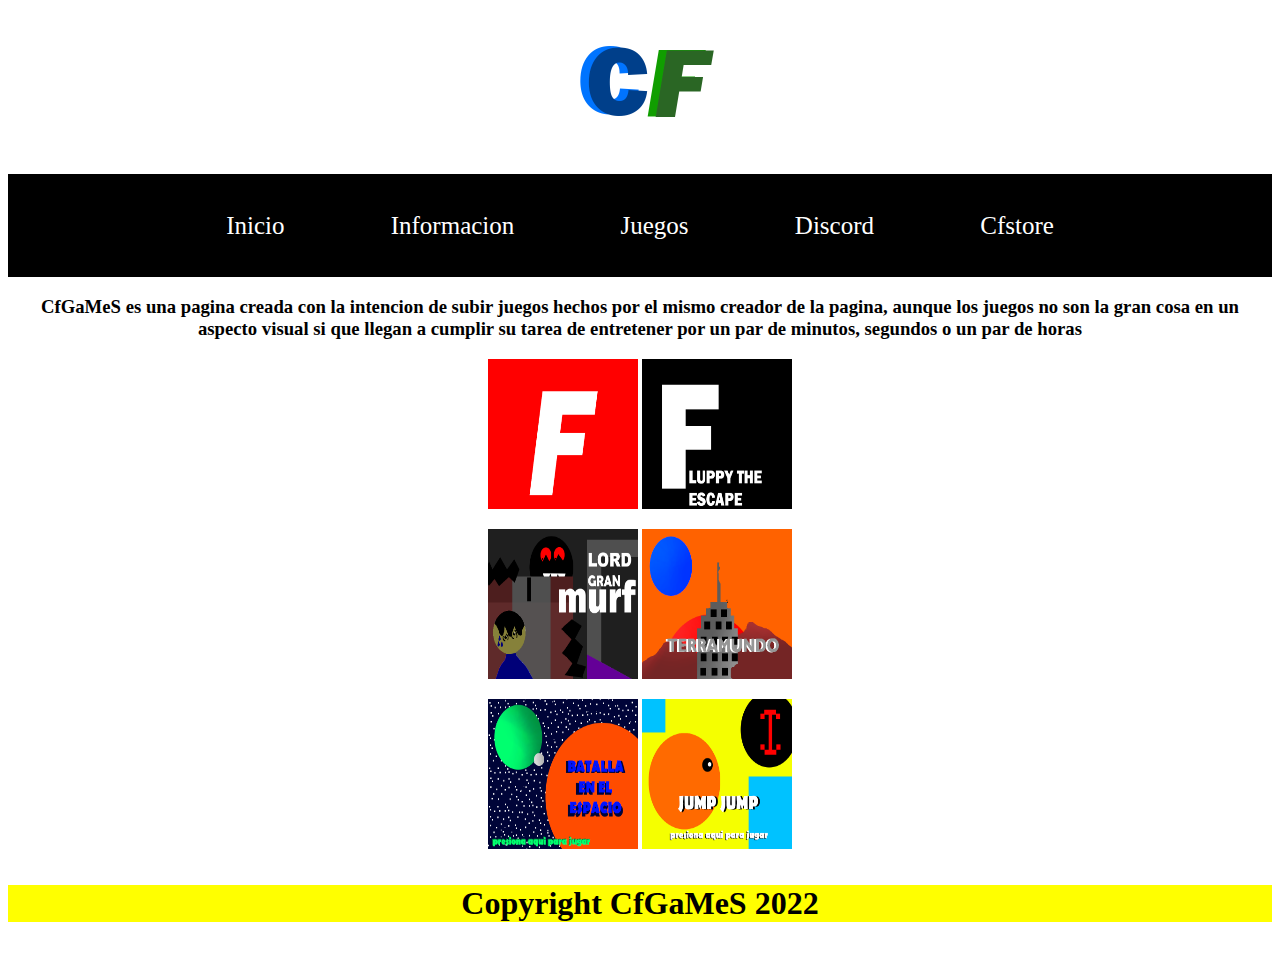
<file: index.html>
<html>
    <head>
        <title>
            CfGaMeS
        </title>
        <link rel="stylesheet" href="index.css">
        <link rel="shortcut icon" href="imagenes/LOGO.png">
    </head>

    <body>
        <div class="logo">
            <p>
                <a href="index.html">
                    <img src="imagenes/LOGO.png" alt="">
                </a>
            </p>
        </div>

        <div class="barra">
            <p>
                <a href="index.html">
                    Inicio
                </a>
                <a href="informacion.html">
                    Informacion
                </a>
                <a href="juegos.html">
                    Juegos
                </a>
                <a href="https://discord.gg/4euXCezE9A">
                    Discord
                </a>
                <a href="https://www.mediafire.com/file/oy1w2s5swx1jrgp/CFstore.exe/file">
                    Cfstore
                </a>
            </p>
        </div>

        
        <div class="des-pagina">
            <h3>
               <p>
                <strong>CfGaMeS</strong> es una pagina creada con la intencion de subir juegos hechos por el mismo creador de la pagina, aunque los juegos no son la gran cosa en un aspecto visual si que llegan a cumplir su tarea de entretener por un par de minutos, segundos o un par de horas
               </p>
            </h3>
        </div>

        <div class="imgs-juegos1">
            <p>
                <img src="imagenes/fluppy logo.png" alt="">
                <img src="imagenes/fluppy the escape.png" alt="">
            </p>
        </div>

        <div class="imgs-juegos2">
            <p>
                <img src="imagenes/LORD GRAN MURF LOGO!!!.png" alt="">
                <img src="imagenes/terramundo.png" alt="">
            </p>
        </div>

        <div class="imgs-juegos3">
            <p>
                <img src="imagenes/batalla en el espacio.png" alt="">
                <img src="imagenes/jump jump .png" alt="">
            </p>
        </div>

        <div class="Copyright">
            <h1>
                <p>
                    Copyright CfGaMeS 2022
                </p>
            </h1>
        </div>

    </body>

</html>
</file>
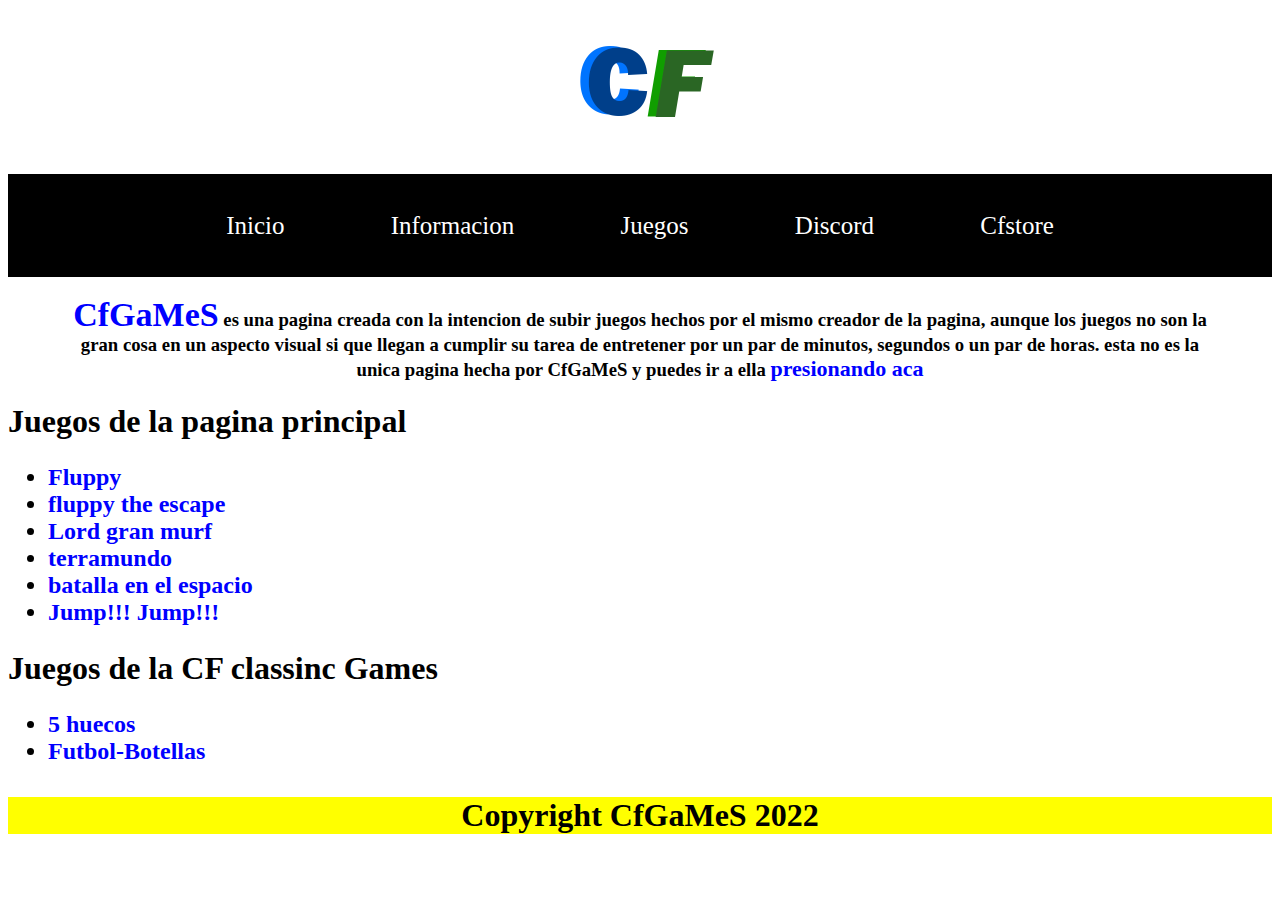
<file: informacion.html>
<html>
    <head>
        <title>
            CF info
        </title>
        <link rel="stylesheet" href="informacion.css">
        <link rel="shortcut icon" href="imagenes/LOGO.png">
    </head>

    <body>
        
        <div class="logo">
            <p>
                <a href="">
                    <img src="imagenes/LOGO.png" alt="">
                </a>
            </p>
        </div>

        <div class="barra">
            <p>
                <a href="index.html">
                    Inicio
                </a>
                <a href="informacion.html">
                    Informacion
                </a>
                <a href="juegos.html">
                    Juegos
                </a>
                <a href="https://discord.gg/4euXCezE9A">
                    Discord
                </a>
                <a href="https://www.mediafire.com/file/oy1w2s5swx1jrgp/CFstore.exe/file">
                    Cfstore
                </a>
            </p>
        </div>

        <div class="informacion-de-la-pagina">
            <h3>
                <p>
                    <strong>CfGaMeS</strong> es una pagina creada con la intencion de subir juegos hechos por el mismo creador de la pagina, aunque los juegos no son la gran cosa en un aspecto visual si que llegan a cumplir su tarea de entretener por un par de minutos, segundos o un par de horas. esta no es la unica pagina hecha por CfGaMeS y puedes ir a ella <a href="https://cfgame123.github.io/CF-classinc-Games/">presionando aca</a>
                </p>
            </h3>
        </div>

        <div class="enlaces-descarga">
            <h1>
                Juegos de la pagina principal
            </h1>

            <h2>
                <ul>
                    <li>
                        <a href="https://www.mediafire.com/file/vims7xv4e5ig339/fluppy.exe/file">
                            Fluppy
                        </a>
                    </li>
                    <li>
                        <a href="https://www.mediafire.com/file/f05e1xuc0yqsr4y/fluppy_the_escape.exe/file">
                            fluppy the escape
                        </a>
                    </li>
                    <li>
                        <a href="https://www.mediafire.com/file/faj8aknei5l81f9/LORD_GRAN_MURF.exe/file">
                            Lord gran murf
                        </a>
                    </li>
                    <li>
                        <a href="https://www.mediafire.com/file/nckxsyex3sedqxj/Terramundo.exe/file">
                            terramundo
                        </a>
                    </li>
                    <li>
                        <a href="https://www.mediafire.com/file/d4levzqr3hc5qd0/batalla_en_el_espacio.exe/file">
                            batalla en el espacio
                        </a>
                    </li>
                    <li>
                        <a href="https://www.mediafire.com/file/kjjwyzqo4dk8yct/JUMP%2521%2521%2521_JUMP%2521%2521%2521.exe/file">
                            Jump!!! Jump!!!
                        </a>
                    </li>
                </ul>
            </h2>

            <h1>
                Juegos de la CF classinc Games
            </h1>
            <h2>
                <ul>
                    <li>
                        <a href="https://www.mediafire.com/file/ilotpzi56gxef77/5_huecos.exe/file">
                            5 huecos
                        </a>
                    </li>
                    <li>
                        <a href="error.html">
                            Futbol-Botellas
                        </a>
                    </li>
                </ul>
            </h2>

        </div>

        <div class="copyright">
            <h1>
                <p>
                    Copyright CfGaMeS 2022
                </p>
            </h1>
        </div>
    </body>

</html>
</file>
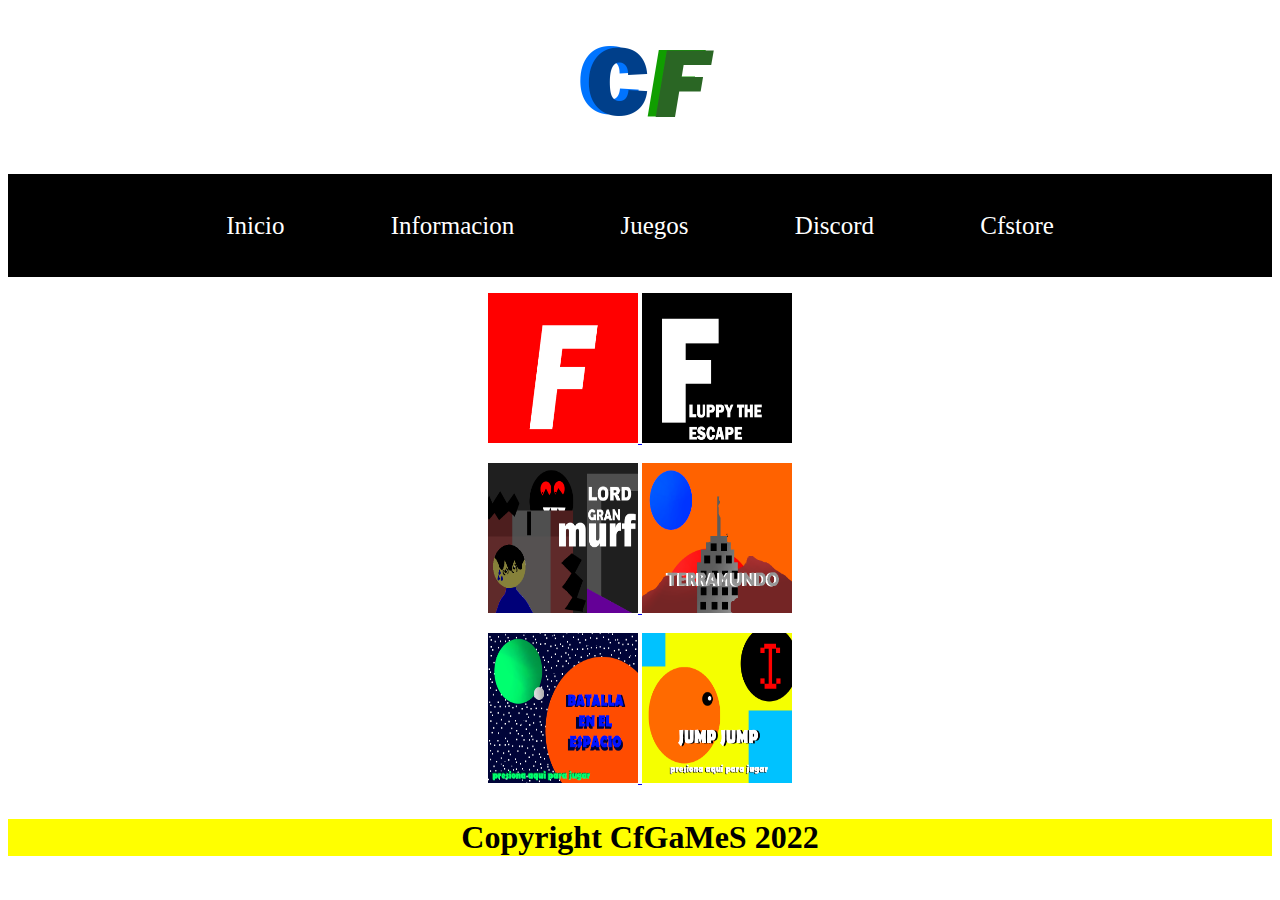
<file: juegos.html>
<html>
    <head>
        <title>
            CF juegos
        </title>
        <link rel="stylesheet" href="juegos.css">
        <link rel="shortcut icon" href="imagenes/LOGO.png">
    </head>

    <body>

        <div class="logo">
            <p>
                <a href="index.html">
                    <img src="imagenes/LOGO.png" alt="">
                </a>
            </p>
        </div>

        <div class="barra">
            <p>
                <a href="index.html">
                    Inicio
                </a>
                <a href="informacion.html">
                    Informacion
                </a>
                <a href="juegos.html">
                    Juegos
                </a>
                <a href="https://discord.gg/4euXCezE9A">
                    Discord
                </a>
                <a href="https://www.mediafire.com/file/oy1w2s5swx1jrgp/CFstore.exe/file">
                    Cfstore
                </a>
            </p>
        </div>

        <div class="imgs-juegos1">
            <p>
                <a href="https://www.mediafire.com/file/vims7xv4e5ig339/fluppy.exe/file">
                    <img src="imagenes/fluppy logo.png" alt="">
                </a>
                <a href="https://www.mediafire.com/file/f05e1xuc0yqsr4y/fluppy_the_escape.exe/file">
                    <img src="imagenes/fluppy the escape.png" alt="">
                </a>
            </p>
        </div>

        <div class="imgs-juegos2">
            <p>
                <a href="https://www.mediafire.com/file/faj8aknei5l81f9/LORD_GRAN_MURF.exe/file">
                    <img src="imagenes/LORD GRAN MURF LOGO!!!.png" alt="">
                </a>
                <a href="https://www.mediafire.com/file/nckxsyex3sedqxj/Terramundo.exe/file">
                    <img src="imagenes/terramundo.png" alt="">
                </a>
            </p>
        </div>

        <div class="imgs-juegos3">
            <p>
                <a href="https://www.mediafire.com/file/d4levzqr3hc5qd0/batalla_en_el_espacio.exe/file">
                    <img src="imagenes/batalla en el espacio.png" alt="">
                </a>
                <a href="https://www.mediafire.com/file/kjjwyzqo4dk8yct/JUMP%2521%2521%2521_JUMP%2521%2521%2521.exe/file">
                    <img src="imagenes/jump jump .png" alt="">
                </a>
            </p>
        </div>

        <div class="Copyright">
            <h1>
                <p>
                    Copyright CfGaMeS 2022
                </p>
            </h1>
        </div>

    </body>

</html>
</file>
<file: index.css>
.logo p
{
    text-align: center;
}

.logo img
{
    width: 150px;
    height: 150px;
}

/** barra **/
.barra
{
    background-color: black;
    padding: 1%;
}

.barra p 
{
    text-align: center;
    font-size: 25px;
}

.barra a
{
    margin-left:50px;
    margin-right:50px;
    color: white;
    text-decoration: none;
}

.barra a:hover
{
    color: blue;
    font-size: 26px;
}

/** des-pagina **/
.des-pagina p
{
    text-align: center;
    padding-right: 25px;
    padding-left: 25px;
}

/** imagenes de los juegos **/
/** imgs-pagina1 **/
.imgs-juegos1 p
{
    text-align: center;
}

.imgs-juegos1 img
{
    width: 150px;
    height: 150px;
}

/** imgs-pagina2 **/
.imgs-juegos2 p
{
    text-align: center;
}

.imgs-juegos2 img
{
    width: 150px;
    height: 150px;
}

/** imgs-pagina3 **/
.imgs-juegos3 p
{
    text-align: center;
}

.imgs-juegos3 img
{
    width: 150px;
    height: 150px;
}

/** copy **/
.copyright
{
    background: yellow;
}

.copyright p
{
    text-align: center;
    padding-left: 20px;
    padding-right: 20px;
}
</file>
<file: informacion.css>
.logo p
{
    text-align: center;
}

.logo img
{
    width: 150px;
    height: 150px;
}

/** barra **/
/** barra **/
.barra
{
    background-color: black;
    padding: 1%;
}

.barra p 
{
    text-align: center;
    font-size: 25px;
}

.barra a
{
    margin-left:50px;
    margin-right:50px;
    color: white;
    text-decoration: none;
}

.barra a:hover
{
    color: blue;
    font-size: 26px;
}

/** enlaces de descarga **/
.enlaces-descarga a
{
    color: blue;
    text-decoration: none;
}

.enlaces-descarga a:hover
{
    color:red;
    font-size: 23px;
}

/** informacion-de-la pagina **/
.informacion-de-la-pagina p
{
    text-align: center;
    padding-left:50px;
    padding-right:50px;
}

.informacion-de-la-pagina a
{
    color: blue;
    font-size: 22px;
    text-decoration: none;
}

.informacion-de-la-pagina a:hover
{
    color: red;
    font-size: 23px;
}

strong
{
    color:blue;
    font-size: 34px;
}

/** copyright **/
.copyright
{
    background-color: yellow;
}
.copyright p
{
    text-align: center;
}
</file>
<file: juegos.css>
.logo p
{
    text-align: center;
}

.logo img
{
    width: 150px;
    height: 150px;
}

/** barra **/
.barra
{
    background-color: black;
    padding: 1%;
}

.barra p 
{
    text-align: center;
    font-size: 25px;
}

.barra a
{
    margin-left:50px;
    margin-right:50px;
    color: white;
    text-decoration: none;
}

.barra a:hover
{
    color: blue;
    font-size: 26px;
}

/** imagenes de los juegos **/
/** imgs-pagina1 **/
.imgs-juegos1 p
{
    text-align: center;
}

.imgs-juegos1 img
{
    width: 150px;
    height: 150px;
}

/** imgs-pagina2 **/
.imgs-juegos2 p
{
    text-align: center;
}

.imgs-juegos2 img
{
    width: 150px;
    height: 150px;
}

/** imgs-pagina3 **/
.imgs-juegos3 p
{
    text-align: center;
}

.imgs-juegos3 img
{
    width: 150px;
    height: 150px;
}

/** copy **/
.copyright
{
    background: yellow;
}

.copyright p
{
    text-align: center;
    padding-left: 20px;
    padding-right: 20px;
}
</file>
